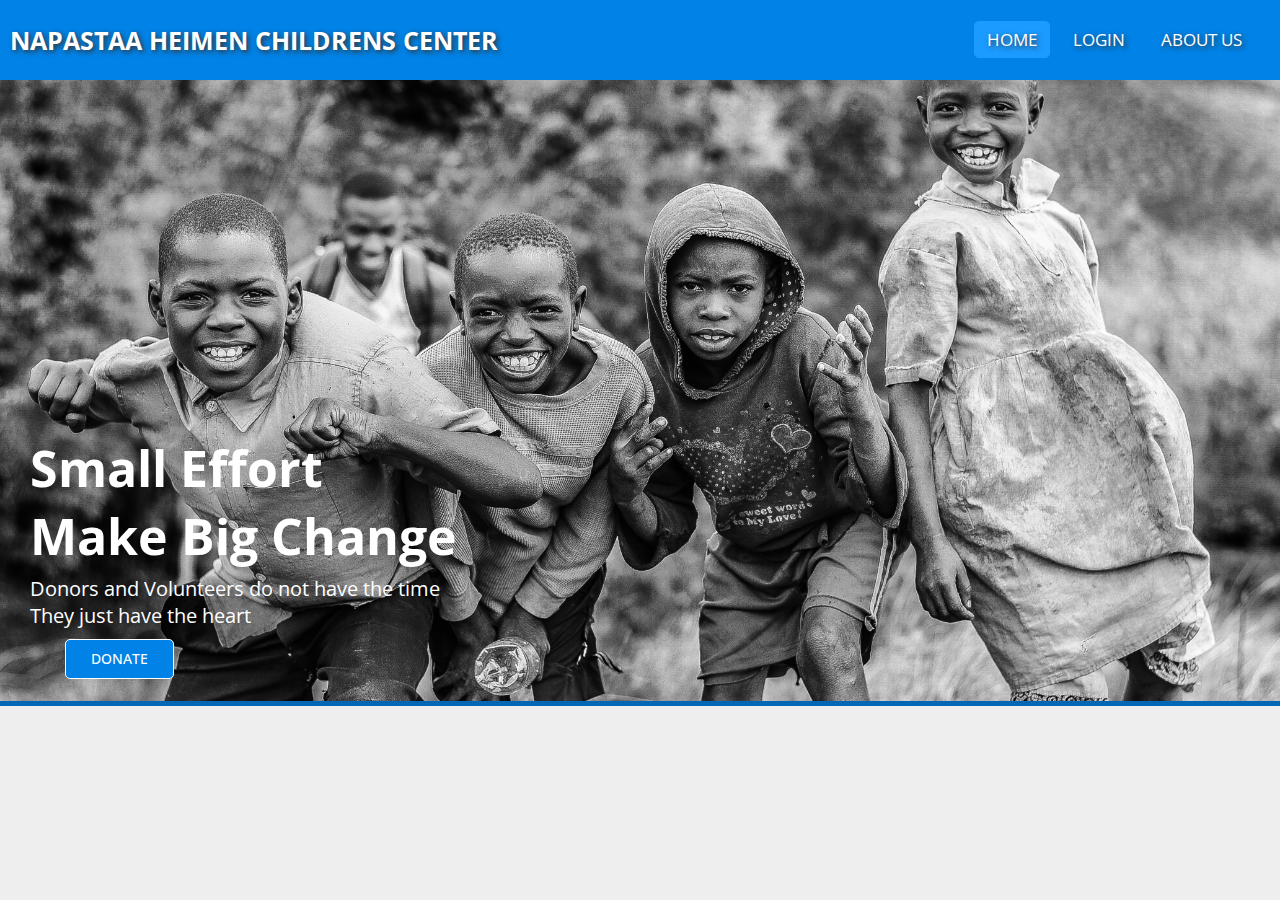
<file: index.html>
<!DOCTYPE html>
<html lang="en">
<head>
    <meta charset="UTF-8">
    <meta name="description" content="Online charity/donation system ">
    <meta name="keywords" content="Donation,Charity,Childrens home">
    <meta name="author" content="Roy Macharia">
    <meta name="viewport" content="width=device-width, initial-scale=1.0">
    <title>HOME</title>
    <link rel="stylesheet" href="style.css">
    <link href="https://fonts.googleapis.com/css?family=Open+Sans:300,400,600,700&display=swap" rel="stylesheet">
    
    
</head>

<body>
    <nav>
        <label class="logo">NAPASTAA HEIMEN CHILDRENS CENTER</label>
        <ul>
            <li><a class="active" href="index.html">Home</a></li>
            <li><a href="login_form.php">LOGIN</a></li>
            <li><a href="aboutus.html">ABOUT US</a></li>

        </ul>
    </nav>

    <div class="banner-card">
       <img src="images/b2.jpg" alt="a group of young kids posing for a photo">
       <div class="banner-text">
            <h1>Small Effort <br> Make Big Change</h1>
            <p>Donors and Volunteers do not have the time <br> They just have the heart</p>
            <a class="donate-button" href="user_page.php">DONATE</a>
       </div> 
    </div>
</html>
</file>
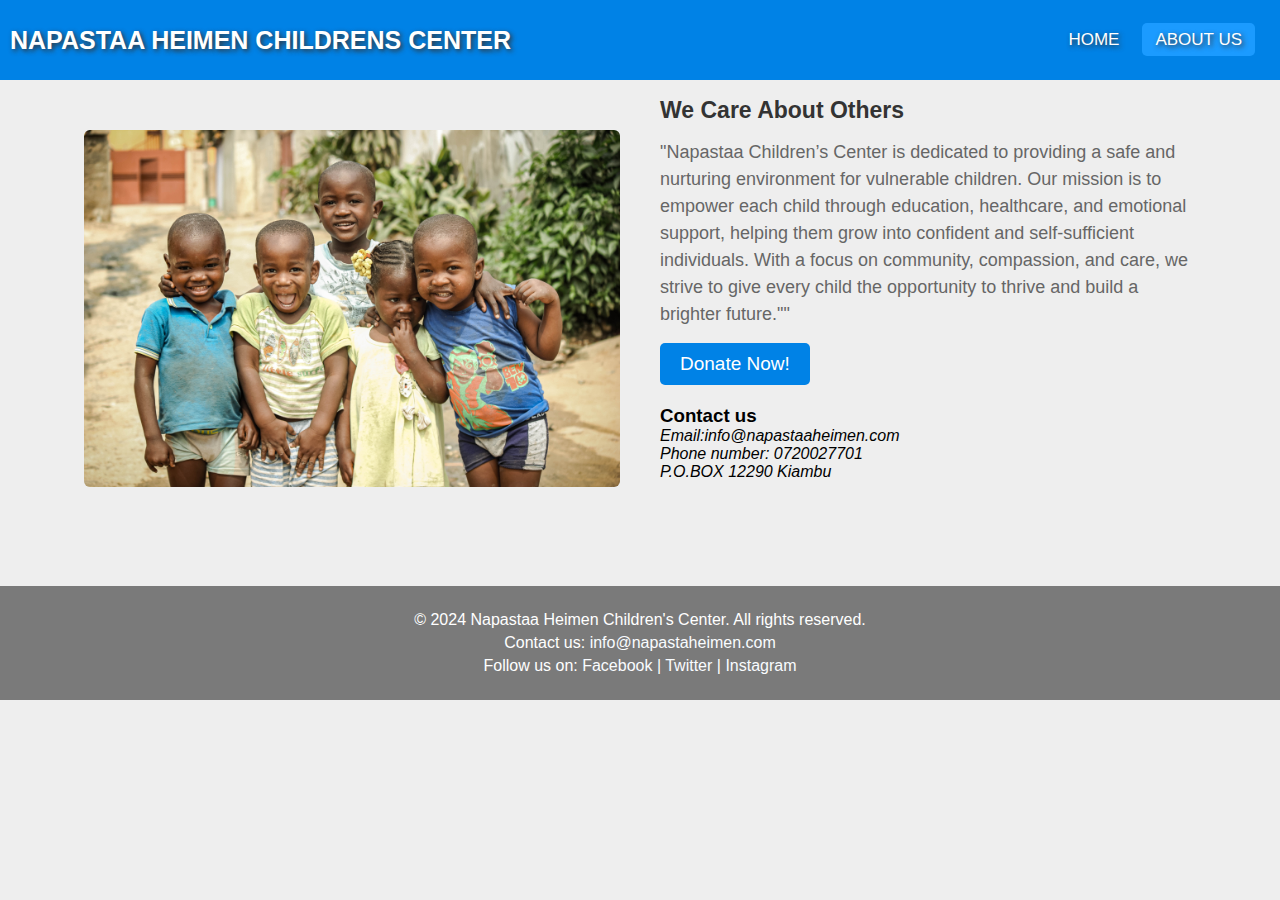
<file: aboutus.html>
<!DOCTYPE html>
<html lang="en">
<head>
    <meta charset="UTF-8">
    <meta name="description" content="Online charity/donation system ">
    <meta name="keywords" content="Donation,Charity,Childrens home">
    <meta name="author" content="Roy Macharia">
    <meta name="viewport" content="width=device-width, initial-scale=1.0">
    <title>NAPASTAA HEIMEN CHILDRENS CENTER </title>
    <link rel="stylesheet" href="style.css">
</head>
<body>
    <nav>
        <label class="logo">NAPASTAA HEIMEN CHILDRENS CENTER</label>
        <ul>
            <li><a href="index.html">HOME</a></li>
            <li><a class="active" href="aboutus.html">ABOUT US</a></li>
        </ul>
    </nav>
    

   

  <div class="container">

        <section class="about">
            <div class="about-image">
                <img src="images/12.jpg" alt="a photo taken of children">
            </div>

            <div class="about-content">
                <h2>We care about others</h2>
                <p>
                    "Napastaa Children’s Center is dedicated to providing a safe and nurturing environment for vulnerable children. Our mission is to empower each child through education, healthcare, and emotional support, helping them grow into confident and self-sufficient individuals. With a focus on community, compassion, and care, we strive to give every child the opportunity to thrive and build a brighter future.""
                </p>
                <a href="donation.php"class="donate-now">Donate Now!</a>
                    <div class="contact-us">
                    <h3 style="text-align: left;">Contact us</h3>
                   <p>
                    <address>
                      Email:info@napastaaheimen.com <br>
                      Phone number: 0720027701 <br>
                      P.O.BOX 12290 Kiambu
                    </address>
                   </p> 
                  </div>
            </div>
            </section>

    </div>
    <div class="footer">
        <footer>
            <div class="footer-content">
                <p>&copy; 2024 Napastaa Heimen Children's Center. All rights reserved.</p>
                <p>Contact us: <a href="mailto:info@napastaheimen.com">info@napastaheimen.com</a></p>

                <p>Follow us on:
                    <a href="https://www.facebook.com/napastaheimen" target="_blank">Facebook</a> |
                    <a href="https://twitter.com/napastaheimen" target="_blank">Twitter</a> |
                    <a href="https://www.instagram.com/napastaheimen" target="_blank">Instagram</a>
                </p>
            </div>
        </footer>
    </div>
</body>
</html>
</file>
<file: style.css>
@import url("https://fonts.googleapis.com/css2?family=Poppins:wght@100;200;300;400;500;600&display=swap");

* {
  padding: 0;
  margin: 0;
  text-decoration: none;
  list-style: none;
  box-sizing: border-box;
}

body {
  overflow-x: hidden;

  font-family: "Open Sans", sans-serif;
  background: #eee;
}

nav {
  background: #0082e6;
  height: 80px;
  width: 100%;
}

label.logo {
  color: white;
  font-size: 25px;
  line-height: 80px;
  padding: 0 100px;
  font-weight: bold;
  padding-left: 10px;
  padding-right: 0px;
  text-shadow: 2px 2px 5px #333;
}

nav ul {
  float: right;
  margin-right: 20px;
}

nav ul li {
  display: inline-block;
  float: left;
  line-height: 80px;
  margin: 0 5px;
  text-shadow: 2px 2px 5px #333;
}

nav ul li a {
  color: white;
  font-size: 17px;
  padding: 7px 13px;
  border-radius: 3px;
  text-transform: uppercase;
}

a.active,
a:hover {
  background: #1b9bff;
  transition: 0.5s;
  border-radius: 5px;
}

.banner-card {
  position: relative;
  background-color: #0067b7;
  height: auto;
}

.banner-card img {
  max-width: 100%;
}

.banner-text {
  position: absolute;
  top: 55%;
  color: white;
  padding: 10px;
}

.banner-text p {
  margin-left: 20px;
  font-size: 20px;
}

.banner-text h1 {
  font-size: 50px;
  font-weight: bold;
  margin-bottom: 5px;
  margin-left: 20px;
}

.donate-button {
  display: inline-block;
  text-decoration: none;
  color: white;
  background: #0082e6;
  border: 1px solid white;
  padding: 9px 25px;
  line-height: 1.4;
  border-radius: 5px;
  font-size: 14px;
  font-weight: 500;
  margin-top: 10px;
  margin-left: 55px;
}
.donate-button:hover {
  transform: scale(1.2);
  border: 1px solid #f5dca8;
  background: transparent;
  color: white;
  transition: 0.4s;
}
.donate-button.cta {
  border: 1px solid #f5dca8;
  color: white;
  background: transparent;
  margin-left: 20px;
}
.donate-button.cta i {
  margin-right: 12px;
}
.donate-button.cta:hover {
  color: black;
  background: white;
  border: 1px solid white;
  transition: 0.4s;
}

/***** FORM Login Section *****/
.form-container {
  min-height: 100vh;
  display: flex;
  align-items: center;
  justify-content: center;
  padding: 20px;
  padding-bottom: 60px;
  margin-top: 5rem;
}
h2.h2donate {
  display: block;
  text-align: center;
  justify-content: center;
  margin: 5px;
}
.form-container form {
  background-color: rgba(255, 255, 255, 0.05);
  border: 1px solid rgba(255, 255, 255, 0.1);
  box-shadow: 0 25px 45px rgba(0, 0, 0, 0.1);
  backdrop-filter: blur(20px);
  width: 50vw;
  position: relative;
  padding: 2rem 1rem;
  border-radius: 10px;
}

.form-container form h3 {
  text-align: center;
  text-transform: uppercase;
  color: #005792;
  font-size: 1.5rem;
  margin-bottom: 2rem;
}

.form-container form input,
.form-container form select {
  background-color: rgba(255, 255, 255, 0.05);
  border: 1px solid rgba(255, 255, 255, 0.1);
  box-shadow: 0 25px 45px rgba(0, 0, 0, 0.1);
  backdrop-filter: blur(20px);
  border: 1px solid #c7b3f5;
  width: 100%;
  padding: 10px 15px;
  font-size: 17px;
  margin: 8px 0;

  border-radius: 5px;
}
.form-container form sup {
  color: red;
}
.form-container form select option {
  background: #fff;
}

.form-container form .form-btn {
  background: #0082e6;
  text-transform: capitalize;
  font-size: 20px;
  cursor: pointer;
}

.form-container form .form-btn:hover {
  background: #005792;
  color: #fff;
}

.form-container form p {
  text-transform: capitalize;
  margin-top: 10px;
  font-size: 20px;
  color: #333;
}

.form-container form p a {
  color: #e382c5;
}

.form-container form .error-msg {
  margin: 10px 0;
  display: block;
  background: crimson;
  color: #fff;
  border-radius: 5px;
  font-size: 20px;
  padding: 10px;
}

/***** End Section *****/

/*donation form*/

.form_donation {
  max-width: 600px;
  margin: 40px auto;
  padding: 20px;
  background-color: #f9f9f9;
  border: 1px solid #ccc;
  box-shadow: 0 0 10px rgba(0, 0, 0, 0.1);
  border-radius: 10px;
  width: 100%;
}

.form_donation label {
  display: block;
  margin-bottom: 10px;
}

.form_donation input[type="number"],
.form_donation select,
.form_donation textarea {
  width: 100%;
  height: 40px;
  margin-bottom: 20px;
  padding: 10px;
  border: 1px solid #ccc;
  border-radius: 5px;
}

.form_donation select {
  padding: 10px 20px;
}

.form_donation textarea {
  height: 100px;
  padding: 10px;
  resize: vertical;
}

.form_donation input[type="submit"] {
  width: 100%;
  height: 40px;
  background-color: #0067b7;
  color: #fff;
  padding: 10px 20px;
  border: none;
  border-radius: 5px;
  cursor: pointer;
}

.form_donation input[type="submit"]:hover {
  background-color: #3e8e41;
}

/* Style for payment input fields */
#paypal-payment-details input,
#mpesa-payment-details input,
#bank-transfer-payment-details input {
  width: 100%;
  padding: 10px;
  margin-bottom: 20px;
  border: 1px solid #ccc;
  border-radius: 5px;
  box-shadow: 0 0 10px rgba(0, 0, 0, 0.1);
}

/* Style for payment input fields on focus */
#paypal-payment-details input:focus,
#mpesa-payment-details input:focus,
#bank-transfer-payment-details input:focus {
  border-color: #aaa;
  box-shadow: 0 0 10px rgba(0, 0, 0, 0.2);
}

/* Style for payment labels */
#paypal-payment-details label,
#mpesa-payment-details label,
#bank-transfer-payment-details label {
  display: block;
  margin-bottom: 10px;
  font-weight: bold;
}

/* Style for payment input fields error messages */
#paypal-payment-details input:invalid,
#mpesa-payment-details input:invalid,
#bank-transfer-payment-details input:invalid {
  border-color: #f00;
  box-shadow: 0 0 10px rgba(255, 0, 0, 0.2);
}
/**/

/*Donation succesful message animation*/

.successful {
  animation: slow-appearance 2s forwards, fadeOut 8s forwards;
  animation-delay: 0s, 2s;
}

@keyframes slow-appearance {
  0% {
    opacity: 0;
    transform: translateY(20px);
  }
  100% {
    opacity: 1;
    transform: translateY(0);
  }
}

@keyframes fadeOut {
  0% {
    opacity: 1;
  }
  100% {
    opacity: 0;
  }
}

/**/
/*************welcom session***********?*/

.container {
  min-height: 50vh;
  display: flex;
  align-items: center;
  justify-content: center;
  padding: 10px;
  padding-bottom: 60px;
}

.container .content {
  text-align: center;
  background: aliceblue;
  border-radius: 20px;
  padding: 20px;
}

.container .content h3 {
  font-size: 30px;
  color: #333;
}

.container .content h3 span {
  background: rgba(14, 77, 172, 0.769);
  color: #ffffff;
  border-radius: 5px;
  padding: 0 15px;
}

.container .content h1 {
  font-size: 50px;
  color: #333;
}

.container .content h1 span {
  color: crimson;
}

.container .content p {
  font-size: 25px;
  margin-bottom: 20px;
}

.container .content .btn {
  display: inline-block;
  padding: 10px 30px;
  font-size: 20px;
  background: #0082e6;
  color: #fff;
  margin: 0 5px;
  border-radius: 5px;
  text-transform: capitalize;
}

.container .content .btn:hover {
  background-color: rgba(255, 255, 255, 0.05);
  border: 1px solid rgba(255, 255, 255, 0.1);
  box-shadow: 0 25px 45px rgba(0, 0, 0, 0.1);
  backdrop-filter: blur(20px);
  color: #000000;
  border: 1px solid rgb(84, 79, 243);
}

/**********end welcome session*********/

/*ABOUT US*/

.container {
  width: 90%;
  margin: 0 auto;
  padding: 10px 20px;
}

.about {
  display: flex;
  justify-content: space-between;
  align-items: center;
  flex-wrap: wrap;
  margin-bottom: 8%;
}

.about-image {
  flex: 1;
  margin-right: 40px;
  overflow: hidden;
  margin-top: 40px;
}
.about-image img {
  max-width: 100%;
  height: auto;
  display: block;
  transition: 0.5s ease;
  border-radius: 6px;
}
.about-image:hover img {
  transform: scale(1.2);
}
.about-content {
  flex: 1;
}
.about-content h2 {
  font-size: 23px;
  margin-bottom: 15px;
  color: #333;
  text-transform: capitalize;
  font-weight: bolder;
}
.about-content p {
  font-size: 18px;
  line-height: 1.5;
  color: #666;
}
.about-content .donate-now {
  display: inline-block;
  padding: 10px 20px;
  color: white;
  font-size: 19px;
  text-decoration: none;
  border-radius: 5px;
  margin-top: 15px;
  transition: 0.3s ease;
  background-color: #0082e6;
}
.donate-now:hover {
  background: white;
  border: 1px solid white;
  transition: 0.4s;
  background-color: #1b9bff;
  font-size: 20px;
}

.contact-us {
  margin-top: 20px;
}
@media screen and (max-width: 768px) {
  .heading {
    padding: 0px 20px;
  }
  .heading h1 {
    font-size: 36px;
  }
  .heading p {
    font-size: 17px;
    margin-bottom: 0px;
  }
  .container {
    padding: 0px;
  }
  .about {
    padding: 20px;
    flex-direction: column;
  }
  .about-image {
    margin-right: 0px;
    margin-bottom: 20px;
  }
  .about-content p {
    padding: 0px;
    font-size: 16px;
  }
  .about-content.donate-now {
    font-size: 16px;
  }
}

/* Add some basic styling to the table */
table {
  border-radius: 5px;
  border-collapse: collapse;
  width: 95%;
  margin: 20px auto;
  border: 1px solid #dddddd00;
  box-shadow: 0 0 10px rgba(0, 0, 0, 0.1);
}
th,
td {
  padding: 8px;
  text-align: left;
}
th {
  background-color: #1e1e1e;
  font-weight: bold;
  color: #e6e6e6;
}
tr:nth-child(even) {
  background-color: #f9f9f9;
}
tr:hover {
  background-color: #0080ff1e;
}

/***** Upcoming events *****/

form {
  display: flex;
  flex-direction: column;
  padding: 20px;
  max-width: 600px;
  margin: 40px auto;
  padding: 20px;
  background-color: #fff;
  border: 1px solid #ddd;
  box-shadow: 0 0 10px rgba(0, 0, 0, 0.1);
  border-radius: 5px;
}

label {
  margin-bottom: 10px;
}

input[type="text"],
input[type="date"],
textarea {
  width: 100%;
  padding: 10px;
  margin-bottom: 20px;
  border: 1px solid #ccc;
  border-radius: 10px;
}

input[type="file"] {
  padding: 10px;
  margin-bottom: 20px;
}

input[type="submit"] {
  background-color: #006effbd;
  color: #fff;
  padding: 10px 20px;
  border: none;
  border-radius: 5px;
  cursor: pointer;
}

input[type="submit"]:hover {
  background-color: #1a60b6;
}

/***** Upcoming Events *****/
/***** h2 title Section *****/

.h2title {
  text-align: center;
  margin: 10px;
  font-family: Verdana, Geneva, Tahoma, sans-serif;
  text-transform: uppercase;
  padding: 10px;
  background-color: white;
  border-radius: 5px;
  height: min-content;
}

/***** End h2 title Section *****/

/***** image event Section *****/
.event-image {
  width: 200px;
  height: 150px;
  object-fit: cover;
  border-radius: 10px;
  box-shadow: 0 0 10px rgba(0, 0, 0, 0.2);
}

/***** End Section *****/

/*****  EDIT/DELETE EVENTSection *****/

.edit-link {
  color: #ffffff;
  background-color: #007bffc3;
  border-radius: 5px;
  margin: 10px;
  padding: 5px 20px;
}

.edit-link:hover {
  color: white;
  background-color: #007bff;
}

.delete-link {
  color: #ffffff;
  background-color: crimson;
  border-radius: 5px;
  margin: 10px;
  padding: 5px 18px;
}

.delete-link:hover {
  color: white;
  background-color: red;
}

/***** End Section *****/

/***** Attend event Section *****/

.attend-btn {
  color: #ffffff;
  background-color: #007bffc3;
  border-radius: 5px;
  margin: 10px;
  padding: 10px;
}

.attend-btn:hover {
  color: white;
  background-color: #007bff;
}
/***** End Section *****/

/***** from visit Section *****/

input {
  padding: 10px;
  border-radius: 5px;
}
.form-visit {
  text-align: left;
}
.purpose {
  padding: 10px;
  border-radius: 5px;
}

/***** End Section *****/

/*****adoption form Section *****/
.adoption-form,
input {
  border-radius: 10px;
  border: 1px solid #dedede;
}
.adoption-form,
select {
  width: -webkit-fill-available;
  margin-top: 5px;
  margin-bottom: 5px;
  border-radius: 10px;
  padding: 10px;
}

.adoption-form,
h3 {
  text-align: center;
}
/***** Endadoption form Section *****/

/***** visit form Section *****/

.form-visit,
input {
  width: 100%;
}

/***** End Section *****/

/*****  SIDE PIC *****/
.img-back {
  display: flex;
  width: 100%;
}
/***** End SIDE PIC *****/

/***** DONATION IMG *****/
.imgd {
  margin: 20px;
}

.imgd1 {
  margin-top: 100px;
  border-radius: 10px;
}

/***** End DONATION IMG *****/

/***** VISIT FORM *****/
.imgv1,
.imgv2 {
  border-radius: 10px;
  margin: 10px;
  margin-left: 50px;
  margin-top: 60px;
  justify-content: center;
}

.imgv2 {
  width: 50vw;
}
/***** End VISIT FORM *****/

/***** USERPAGE IMAGE *****/
.dimage {
  display: flex;
  align-items: center;
}
.dimage,
.d {
  width: 350px;
  height: 350%;
  margin: 20px;
  border-radius: 10px;
  margin-left: 100px;
  margin-top: 30px;
}
/***** End USERPAGE IMAGE *****/

/***** ADMIN SIDE PANEL *****/

.dashboard {
  display: flex;
  flex-wrap: wrap;
  justify-content: center;
  width: 100%;
}

.sidebar {
  margin-top: 40px;
  width: 250px;
  background-color: #f0f0f0;
  padding: 20px;
  border-right: 1px solid #ddd;
}

.sidebar ul {
  list-style: none;
  padding: 0;
  margin: 0;
}

.sidebar li {
  padding: 30px;
  border-bottom: 1px solid #ddd;
}

.sidebar li a {
  text-decoration: none;
  color: #000000;
  padding: 10px;
}

.sidebar li a:hover {
  color: #fbfbfb;
}
.main-content {
  width: calc(100% - 250px);
  padding: 20px;
}
/***** End ADMIN SIDE PANEL *****/

/***** admin background img *****/
.admin-back img {
  border-radius: 5px;
  width: 27vw;
}
/***** End admin background img *****/

/***** COUNT *****/

.dashboard-stats {
  display: flex;
  justify-content: space-around;
  margin: 40px;
  padding: 20px;
  background-color: white;
  border-radius: 10px;
}
.stat-item {
  background-color: #ffdd00; /* Light background color */
  border: 1px solid #ededed; /* Light border */
  border-radius: 8px; /* Rounded corners */
  padding: 20px; /* Padding around the content */
  margin: 10px; /* Margin above and below */
  box-shadow: 0 2px 5px rgba(0, 0, 0, 0.1); /* Subtle shadow */
  width: 100%;
  display: flex;
}

.stat-item p {
  font-size: 18px; /* Font size for the stat-item */
  color: #000000; /* Darker text color */
  font-weight: bold;
}

.stat-item h2 {
  font-size: 24px; /* Font size for the heading */
  color: #000000; /* Blue color for the heading */
  margin-bottom: 15px; /* Margin below the heading */
}

.stat-item h3 {
  font-size: 18px;
  color: #000000;
  text-align: center;
  margin: 0%;
  padding: 0%;
}

/***** End COUNT *****/

/***** PRINT *****/
.print {
  padding: 10px 20px;
  background-color: #4caf50;
  color: white;
  border: none;
  border-radius: 5px;
  cursor: pointer;
  font-size: 16px;
}

/***** End PRINT *****/

/***** FOOTER *****/
.footer {
  align-items: center;
  width: 100%;
}
footer {
  background-color: rgba(0, 0, 0, 0.486);
  padding: 20px;
  text-align: center;
  position: relative;
  bottom: 0;
  width: 100%;
  margin-top: auto;
}

.footer-content p {
  margin: 5px 0;
  color: white;
}

.footer-content a {
  color: #f9fcff;
  text-decoration: none;
}

.footer-content a:hover {
  size: 10px;

  padding: 5px;
}

/***** End FOOTER *****/

/***** COMPLETE LINK *****/
.complete-link {
  color: #ffffff;
  background-color: rgba(0, 68, 255, 0.798);
  border-radius: 5px;
  margin: 10px;
  padding: 5px 18px;
}

.complete-link:hover {
  color: white;
  background-color: rgb(13, 193, 0);
}
/***** End COMPLETE *****/

/***** VISITORS ACTION *****/
form.form-approve {
  padding: 0px;
  border: 0px;
  border-radius: 0px;
  background: transparent;
  width: fit-content;
  font-size: medium;
  display: contents;
}
/***** End VISITORS ACTION *****/

/***** PROMPT *****/

.prompt {
  background-color: #4caf50;
  color: white;
  border: none;
  padding: 10px 20px;
  text-align: center;
  text-decoration: none;
  display: inline-block;
  font-size: 16px;
  margin: 10px 0;
  cursor: pointer;
  border-radius: 5px;
  transition: background-color 0.3s;
}

/* Hover effect */
.prompt:hover {
  background-color: #45a049; /* Darker green on hover */
}

/***** End PROMPT *****/

/***** SEARCH *****/

.search-donations {
  width: 15%;
  margin-left: 82%;
}
.search {
  width: 100%;
}
.search-container {
  text-align: right; /* Aligns the search container to the right */

  margin-left: 80%;
}

.search-container input[type="text"] {
  padding: 10px;
  width: 250px;
  border: 1px solid #ccc;
  border-radius: 10px;
}

.search-container input[type="text"]:hover {
  border: 3px solid #0063e48f;
}
/***** End SEARCH *****/

/***** PRINT *****/
.print-btn {
  padding: 10px 15px;
  border: none;
  border-radius: 4px;
  background-color: #007bff; /* Bootstrap primary color */
  color: white;
  cursor: pointer;
  margin-bottom: 20px; /* Space below the button */
  text-transform: uppercase;
  margin-left: 80%;
}

.print-btn:hover {
  background-color: #347d00;
  color: white;
  transition: 1s;
  font-size: 10px;
}
/***** End PRINT *****/
</file>
